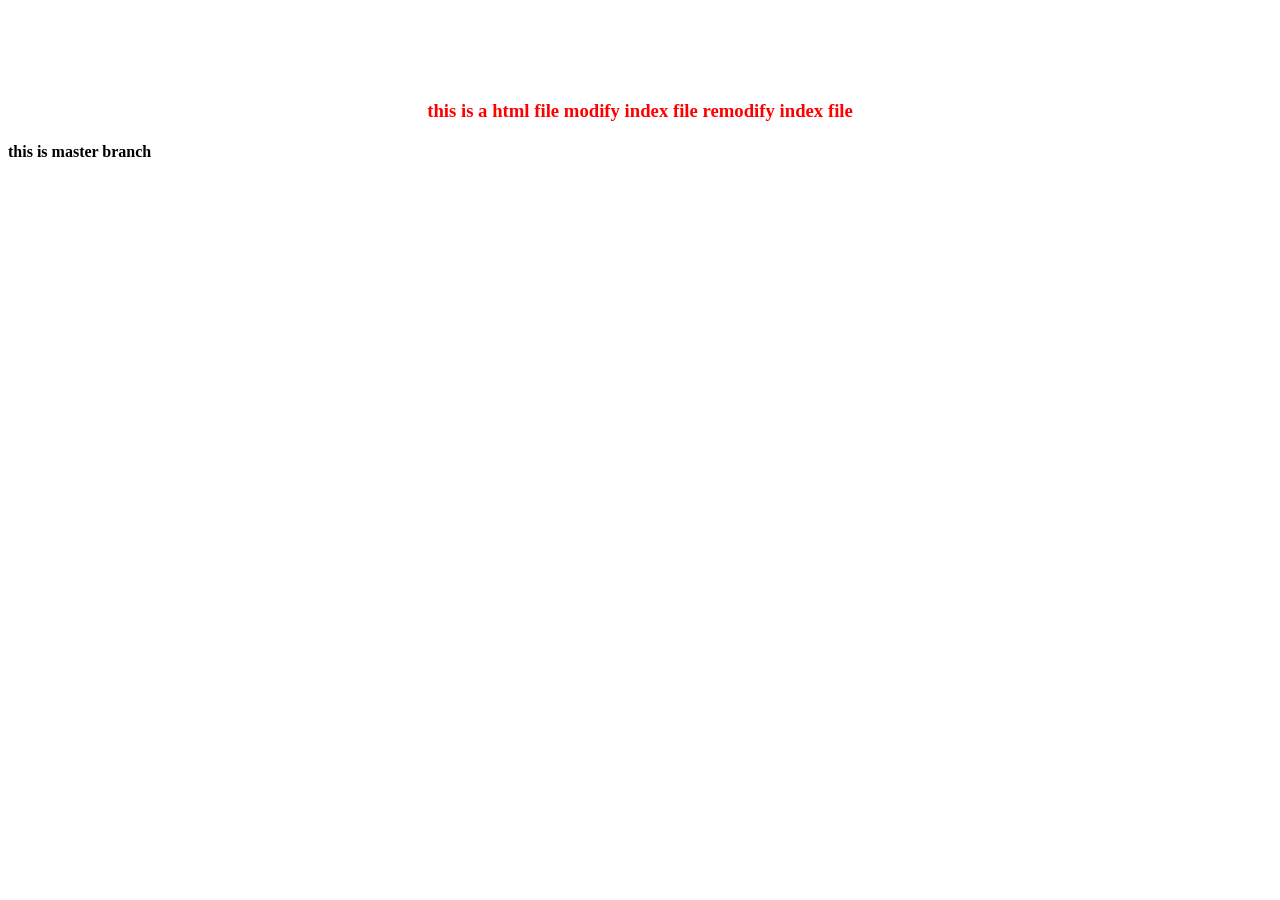
<file: index.html>
<!DOCTYPEhtml>
<head>
	<meta charset="utf-8">
	<title>GIT test</title>
	<link rel="stylesheet" type="text/css" href="style.css">
</head>
<body>
	<h3>this is a html file	modify index file remodify index file</h3>
	<h4>this is master branch</h4>
</body>
</html>
</file>
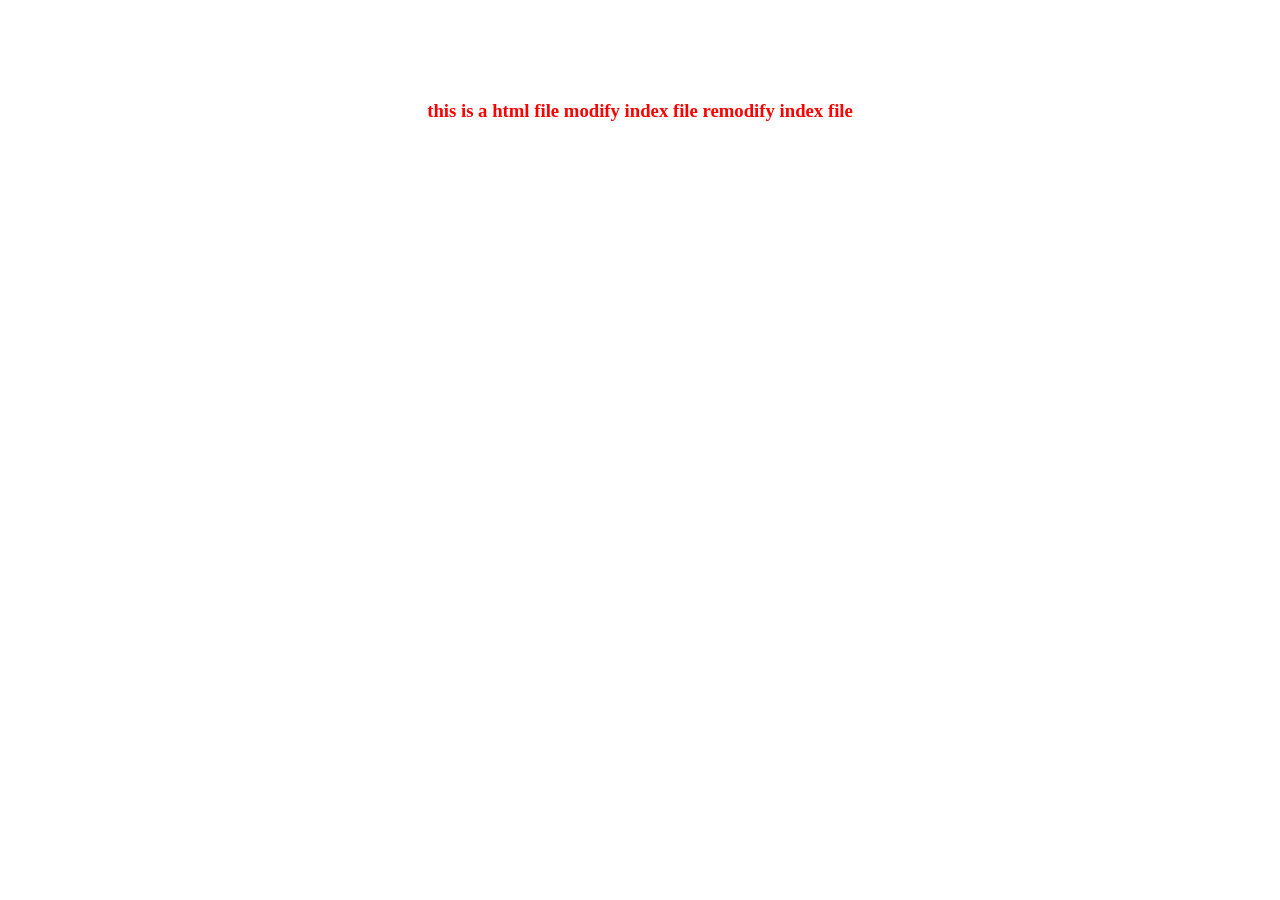
<file: index01.html>
<!DOCTYPEhtml>
<head>
	<meta charset="utf-8">
	<title>GIT test</title>
	<link rel="stylesheet" type="text/css" href="style.css">
</head>
<body>
	<h3>this is a html file	modify index file remodify index file</h3>
</body>
</html>
</file>
<file: style.css>
h3{
	margin-top: 100px;
	text-align: center;
	color: red;
}
</file>
